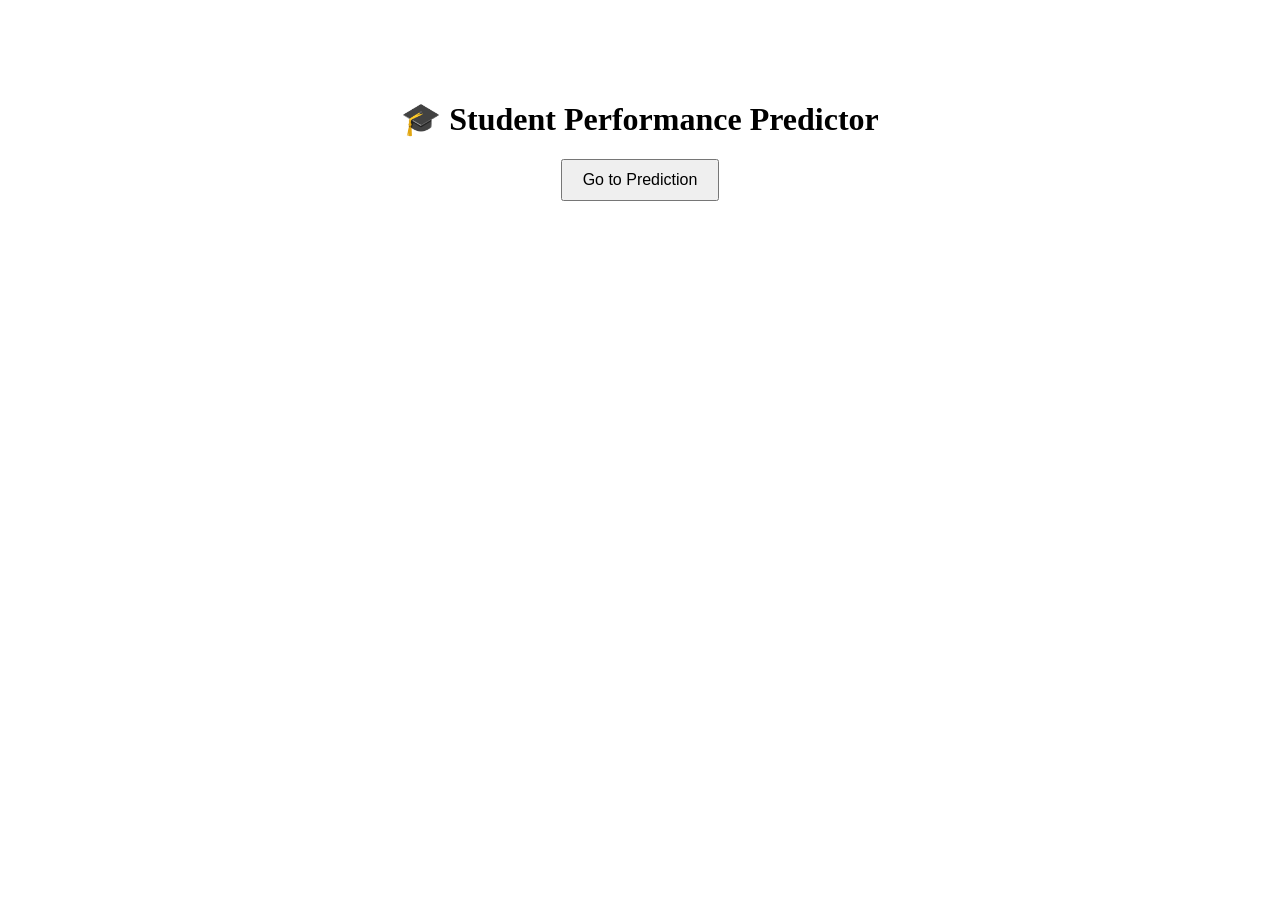
<file: templates/index.html>
<!DOCTYPE html>
<html>
<head>
    <title>Student Performance Predictor</title>
</head>
<body>

    <div style="text-align:center; margin-top:100px;">
        <h1>🎓 Student Performance Predictor</h1>

        <!-- IMPORTANT: correct route link -->
        <a href="{{ url_for('predict_datapoint') }}">
            <button style="padding:10px 20px; font-size:16px; cursor:pointer;">
                Go to Prediction
            </button>
        </a>
    </div>

</body>
</html>
</file>
